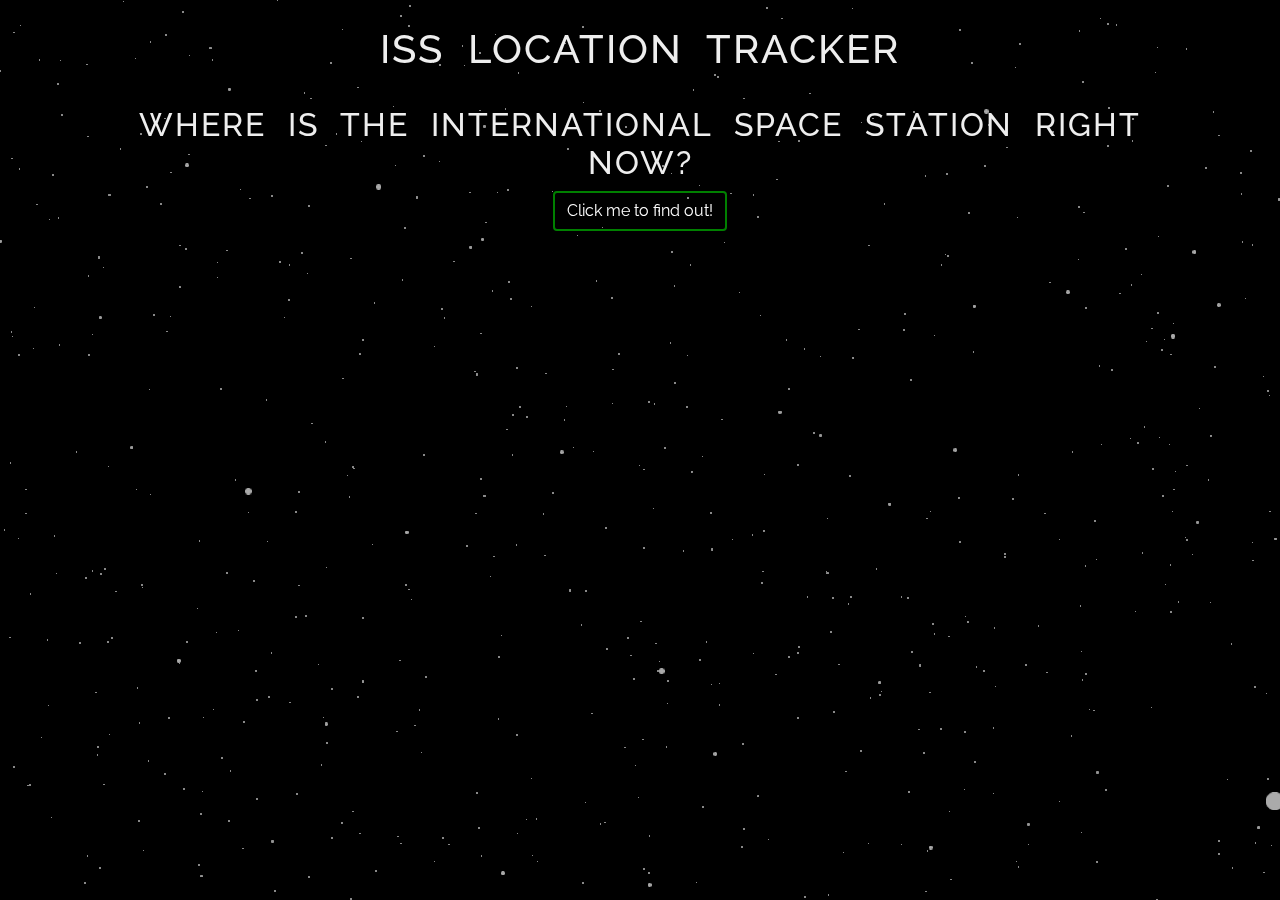
<file: iss-tracker/index.html>
<!DOCTYPE html>
<html>
  <head>
    <meta charset=UTF-8 />
    <link rel="stylesheet" href="https://stackpath.bootstrapcdn.com/bootstrap/4.4.1/css/bootstrap.min.css" integrity="sha384-Vkoo8x4CGsO3+Hhxv8T/Q5PaXtkKtu6ug5TOeNV6gBiFeWPGFN9MuhOf23Q9Ifjh" crossorigin="anonymous">
    <meta name="viewport" content="width=device-width, initial-scale=1.0">
    
    <link rel="stylesheet" type="text/css" href="styles.css" />
    <link href="https://fonts.googleapis.com/css?family=Raleway&display=swap" rel="stylesheet"> 
  </head>
  <body>
    <div class="text-box">
      <header>
        <h1>ISS Location tracker</h1>
        
    </header>
    <div class="content container">
        <div>

            <h2>Where is the International Space Station right now?</h2>
            <button class="btn btn-dark" id="getdata">Click me to find out!</button>
        </div>
        <div id="location">
    
        </div>
        <div id="address">
        </div>
    </div>
      </div>
    </div>
    <script src="script.js"></script>
    <script src="three.min.js"></script>
    <script>
    let scene, camera, renderer, stars, starGeo;

    function init() {

      scene = new THREE.Scene();

      camera = new THREE.PerspectiveCamera(60,window.innerWidth / window.innerHeight, 1, 1000);
      camera.position.z = 1;
      camera.rotation.x = Math.PI/2;

      renderer = new THREE.WebGLRenderer();
      renderer.setSize(window.innerWidth, window.innerHeight);
      document.body.appendChild(renderer.domElement);

      starGeo = new THREE.Geometry();
      for(let i=0;i<6000;i++) {
        star = new THREE.Vector3(
          Math.random() * 600 - 300,
          Math.random() * 600 - 300,
          Math.random() * 600 - 300
        );
        star.velocity = 0;
        star.acceleration = 0.02;
        starGeo.vertices.push(star);
      }

      let sprite = new THREE.TextureLoader().load( 'star.png' );
      let starMaterial = new THREE.PointsMaterial({
        color: 0xaaaaaa,
        size: 0.7,
        map: sprite
      });

      stars = new THREE.Points(starGeo,starMaterial);
      scene.add(stars);

      window.addEventListener("resize", onWindowResize, false);

      animate(); 
    }
    function onWindowResize() {
        camera.aspect = window.innerWidth / window.innerHeight;
        camera.updateProjectionMatrix();
        renderer.setSize(window.innerWidth, window.innerHeight);
      }
    function animate() {
      starGeo.vertices.forEach(p => {
        p.velocity += p.acceleration
        p.y -= p.velocity;
        
        if (p.y < -200) {
          p.y = 200;
          p.velocity = 0;
        }
      });
      starGeo.verticesNeedUpdate = true;
      stars.rotation.y +=0.002;
    
      renderer.render(scene, camera);
      requestAnimationFrame(animate);
    }
    init();
    
    </script>
  </body>
</html>
</file>
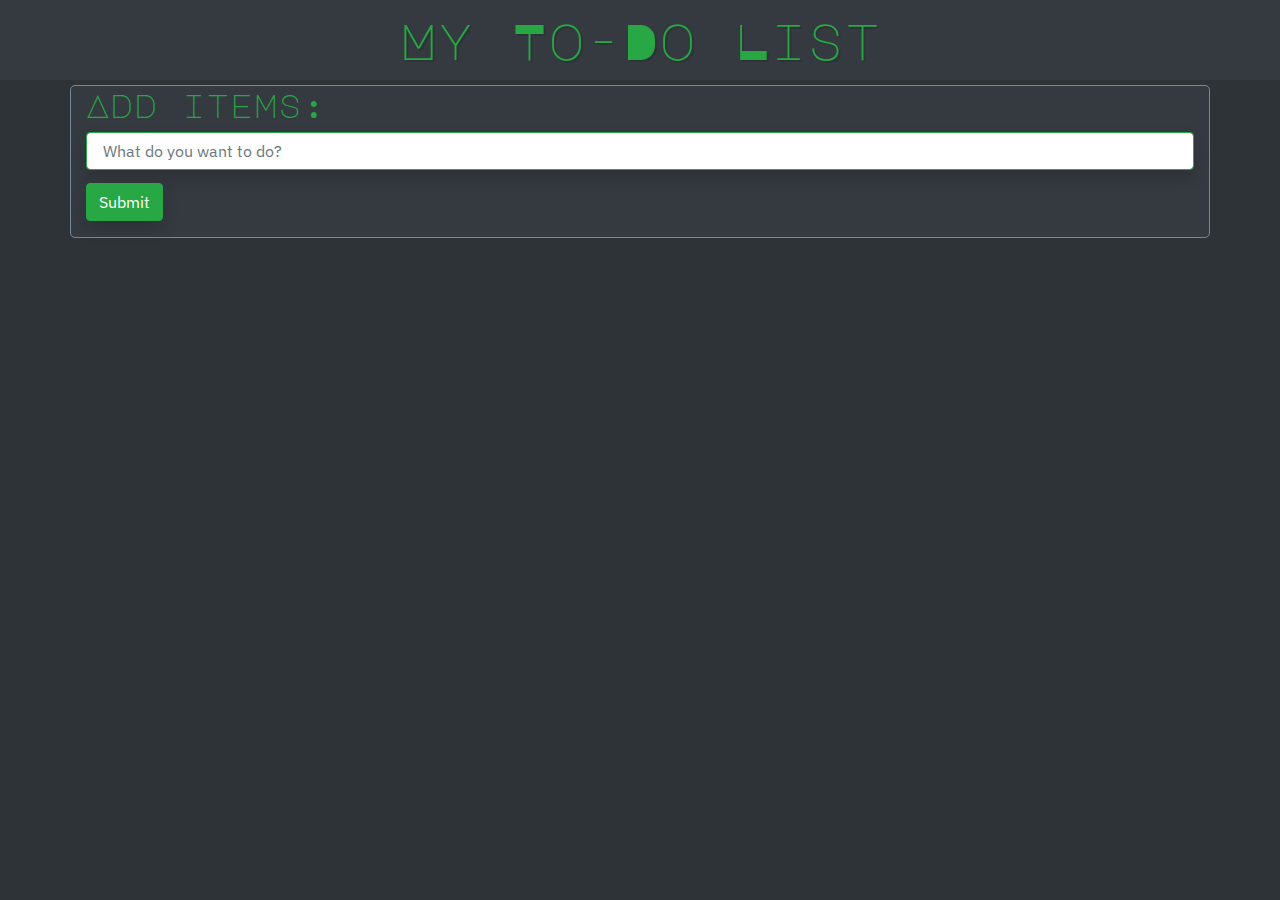
<file: todolist/index.html>
<!DOCTYPE html>
<html lang="en">
<head>
    <link rel="stylesheet" href="https://stackpath.bootstrapcdn.com/bootstrap/4.4.1/css/bootstrap.min.css" integrity="sha384-Vkoo8x4CGsO3+Hhxv8T/Q5PaXtkKtu6ug5TOeNV6gBiFeWPGFN9MuhOf23Q9Ifjh" crossorigin="anonymous">
    <meta charset="UTF-8">
    <meta name="viewport" content="width=device-width, initial-scale=1.0">
    <meta http-equiv="X-UA-Compatible" content="ie=edge">
    <link rel="stylesheet" href="newTodoStyle.css">
    
    <title>To do list</title>
</head>
<body>
    <header>
        <h1 class="mainHeader bg-dark">
            My To-Do List
        </h1>
    </header>
    <div class="container main">
        <h2>Add items:</h2>
        <form id="addForm">
            <input type="text" id="item" class="form-control shadow p-3 mb-2 bg-white rounded" placeholder="What do you want to do?">
            <input type="submit" id="submitTodo" class="btn btn-success shadow bg-success rounded submitBtn" value="Submit">
        </form>
        <ul class="list">
            
        </ul>
    </div>







<script src="todo.js"></script>
<script src="https://code.jquery.com/jquery-3.4.1.slim.min.js" integrity="sha384-J6qa4849blE2+poT4WnyKhv5vZF5SrPo0iEjwBvKU7imGFAV0wwj1yYfoRSJoZ+n" crossorigin="anonymous"></script>
<script src="https://cdn.jsdelivr.net/npm/popper.js@1.16.0/dist/umd/popper.min.js" integrity="sha384-Q6E9RHvbIyZFJoft+2mJbHaEWldlvI9IOYy5n3zV9zzTtmI3UksdQRVvoxMfooAo" crossorigin="anonymous"></script>
<script src="https://stackpath.bootstrapcdn.com/bootstrap/4.4.1/js/bootstrap.min.js" integrity="sha384-wfSDF2E50Y2D1uUdj0O3uMBJnjuUD4Ih7YwaYd1iqfktj0Uod8GCExl3Og8ifwB6" crossorigin="anonymous"></script>
</body>
</html>
</file>
<file: iss-tracker/styles.css>
body {
  width: 100vw;
  max-width: 100%;
  max-height: fit-content;
  margin: 0;
  background: black;
 
  justify-content: center;
  align-items: center;
}
canvas {
  position: fixed;
  top:0;
  left:0;
  z-index: -1;
}
header{
  padding: 25px;
  text-align: center;
}

#getdata{
  background-color: transparent;
  border: 2px solid green;
}

#getdata:hover{
  opacity: 0.7;
  transition: 0.3 ease;
}

#sat{
  max-width: 300px;
}

.content{
  text-align: center;
  font-size: 16px;

}
.text-box {
  font-size: 18px;
  font-family: 'Raleway', sans-serif;
  letter-spacing: 2px;
  word-spacing: 12px;
  text-transform: uppercase;
  color:rgb(238, 238, 238);
  max-width: 100%;
}


#map{
  max-width: 90%;
}
</file>
<file: todolist/newTodoStyle.css>
@import url('https://fonts.googleapis.com/css?family=IBM+Plex+Sans|Major+Mono+Display&display=swap');


.mainHeader{
    text-align: center;
    padding: 10px 5px;
    margin-bottom: 5px;
    font-size: 50px;
    color: #27a844;
    text-shadow: 2px 2px #2e3337;
    font-family: 'Major Mono Display', monospace;
}
body{
    background-color: #2e3337;
    font-family: 'IBM Plex Sans', sans-serif;
}

.main{
    border: 0.5px solid lightslategray;
    border-radius: 5px;
    background-color: #353a40;
    color:#27a844;
}
.main h2{
    color: #27a844;
    font-family: 'Major Mono Display', monospace;
}
.submitBtn{
    margin-top: 5px;
}
.form-control{
    border-color: #27a844;
    margin-bottom: 5px;
}
.list{
    list-style: none;
    text-align: left;
}
.listItems{
    margin-left: -40px;
    margin-top: 10px;
    padding: 10px;
    border-radius: 2px;
    font-size: 20px;
}

.listItems:hover{
    background-color: #27a844;
    color: white;
}
</file>
